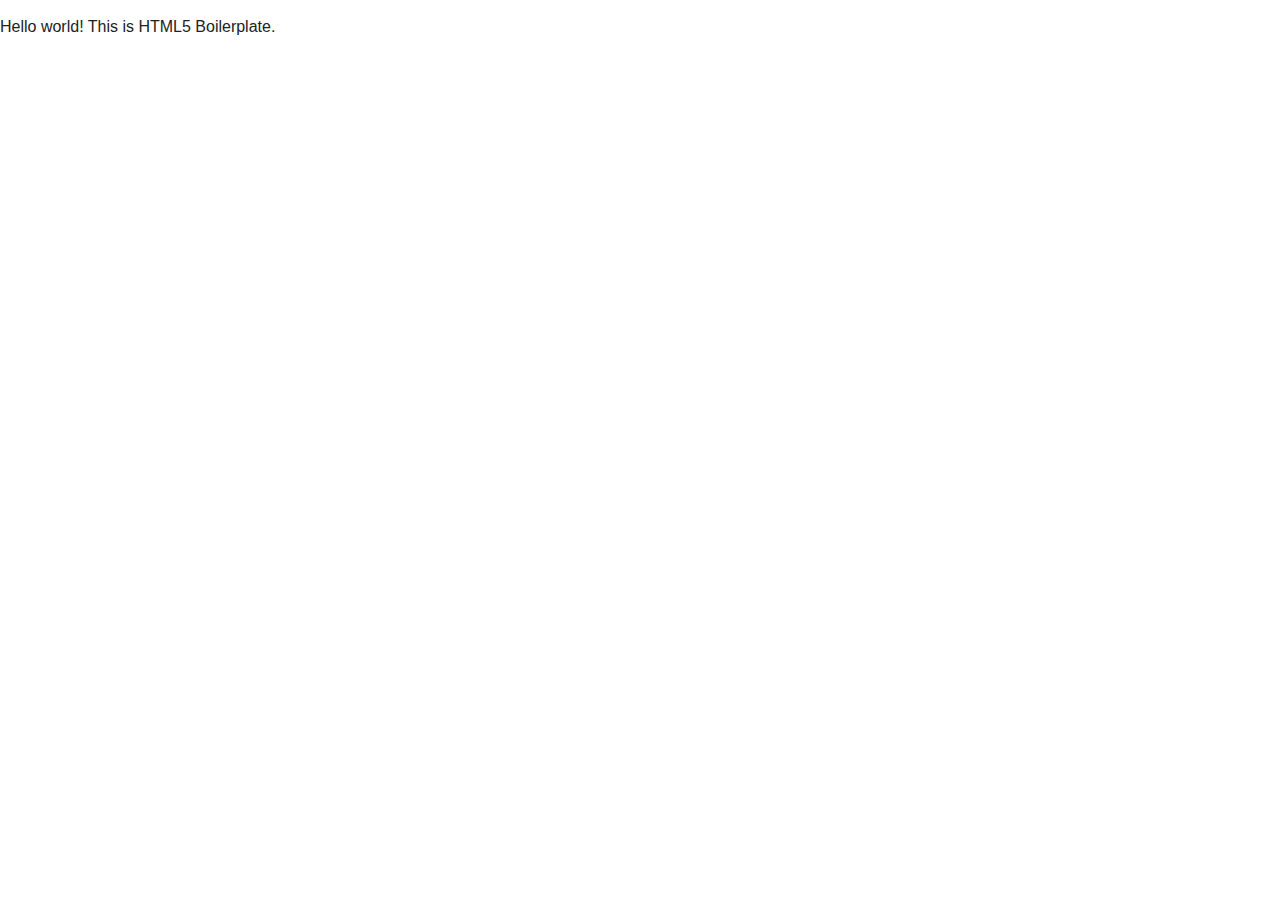
<file: components/html5-boilerplate/index.html>
<!DOCTYPE html>
<!--[if lt IE 7]>      <html class="no-js lt-ie9 lt-ie8 lt-ie7"> <![endif]-->
<!--[if IE 7]>         <html class="no-js lt-ie9 lt-ie8"> <![endif]-->
<!--[if IE 8]>         <html class="no-js lt-ie9"> <![endif]-->
<!--[if gt IE 8]><!--> <html class="no-js"> <!--<![endif]-->
    <head>
        <meta charset="utf-8">
        <meta http-equiv="X-UA-Compatible" content="IE=edge">
        <title></title>
        <meta name="description" content="">
        <meta name="viewport" content="width=device-width, initial-scale=1">

        <!-- Place favicon.ico and apple-touch-icon.png in the root directory -->

        <link rel="stylesheet" href="css/normalize.css">
        <link rel="stylesheet" href="css/main.css">
        <script src="js/vendor/modernizr-2.6.2.min.js"></script>
    </head>
    <body>
        <!--[if lt IE 7]>
            <p class="browsehappy">You are using an <strong>outdated</strong> browser. Please <a href="http://browsehappy.com/">upgrade your browser</a> to improve your experience.</p>
        <![endif]-->

        <!-- Add your site or application content here -->
        <p>Hello world! This is HTML5 Boilerplate.</p>

        <script src="//ajax.googleapis.com/ajax/libs/jquery/1.10.2/jquery.min.js"></script>
        <script>window.jQuery || document.write('<script src="js/vendor/jquery-1.10.2.min.js"><\/script>')</script>
        <script src="js/plugins.js"></script>
        <script src="js/main.js"></script>

        <!-- Google Analytics: change UA-XXXXX-X to be your site's ID. -->
        <script>
            (function(b,o,i,l,e,r){b.GoogleAnalyticsObject=l;b[l]||(b[l]=
            function(){(b[l].q=b[l].q||[]).push(arguments)});b[l].l=+new Date;
            e=o.createElement(i);r=o.getElementsByTagName(i)[0];
            e.src='//www.google-analytics.com/analytics.js';
            r.parentNode.insertBefore(e,r)}(window,document,'script','ga'));
            ga('create','UA-XXXXX-X');ga('send','pageview');
        </script>
    </body>
</html>
</file>
<file: components/html5-boilerplate/css/main.css>
/*! HTML5 Boilerplate v4.3.0 | MIT License | http://h5bp.com/ */

/*
 * What follows is the result of much research on cross-browser styling.
 * Credit left inline and big thanks to Nicolas Gallagher, Jonathan Neal,
 * Kroc Camen, and the H5BP dev community and team.
 */

/* ==========================================================================
   Base styles: opinionated defaults
   ========================================================================== */

html,
button,
input,
select,
textarea {
    color: #222;
}

html {
    font-size: 1em;
    line-height: 1.4;
}

/*
 * Remove text-shadow in selection highlight: h5bp.com/i
 * These selection rule sets have to be separate.
 * Customize the background color to match your design.
 */

::-moz-selection {
    background: #b3d4fc;
    text-shadow: none;
}

::selection {
    background: #b3d4fc;
    text-shadow: none;
}

/*
 * A better looking default horizontal rule
 */

hr {
    display: block;
    height: 1px;
    border: 0;
    border-top: 1px solid #ccc;
    margin: 1em 0;
    padding: 0;
}

/*
 * Remove the gap between images, videos, audio and canvas and the bottom of
 * their containers: h5bp.com/i/440
 */

audio,
canvas,
img,
video {
    vertical-align: middle;
}

/*
 * Remove default fieldset styles.
 */

fieldset {
    border: 0;
    margin: 0;
    padding: 0;
}

/*
 * Allow only vertical resizing of textareas.
 */

textarea {
    resize: vertical;
}

/* ==========================================================================
   Browse Happy prompt
   ========================================================================== */

.browsehappy {
    margin: 0.2em 0;
    background: #ccc;
    color: #000;
    padding: 0.2em 0;
}

/* ==========================================================================
   Author's custom styles
   ========================================================================== */

















/* ==========================================================================
   Helper classes
   ========================================================================== */

/*
 * Image replacement
 */

.ir {
    background-color: transparent;
    border: 0;
    overflow: hidden;
    /* IE 6/7 fallback */
    *text-indent: -9999px;
}

.ir:before {
    content: "";
    display: block;
    width: 0;
    height: 150%;
}

/*
 * Hide from both screenreaders and browsers: h5bp.com/u
 */

.hidden {
    display: none !important;
    visibility: hidden;
}

/*
 * Hide only visually, but have it available for screenreaders: h5bp.com/v
 */

.visuallyhidden {
    border: 0;
    clip: rect(0 0 0 0);
    height: 1px;
    margin: -1px;
    overflow: hidden;
    padding: 0;
    position: absolute;
    width: 1px;
}

/*
 * Extends the .visuallyhidden class to allow the element to be focusable
 * when navigated to via the keyboard: h5bp.com/p
 */

.visuallyhidden.focusable:active,
.visuallyhidden.focusable:focus {
    clip: auto;
    height: auto;
    margin: 0;
    overflow: visible;
    position: static;
    width: auto;
}

/*
 * Hide visually and from screenreaders, but maintain layout
 */

.invisible {
    visibility: hidden;
}

/*
 * Clearfix: contain floats
 *
 * For modern browsers
 * 1. The space content is one way to avoid an Opera bug when the
 *    `contenteditable` attribute is included anywhere else in the document.
 *    Otherwise it causes space to appear at the top and bottom of elements
 *    that receive the `clearfix` class.
 * 2. The use of `table` rather than `block` is only necessary if using
 *    `:before` to contain the top-margins of child elements.
 */

.clearfix:before,
.clearfix:after {
    content: " "; /* 1 */
    display: table; /* 2 */
}

.clearfix:after {
    clear: both;
}

/*
 * For IE 6/7 only
 * Include this rule to trigger hasLayout and contain floats.
 */

.clearfix {
    *zoom: 1;
}

/* ==========================================================================
   EXAMPLE Media Queries for Responsive Design.
   These examples override the primary ('mobile first') styles.
   Modify as content requires.
   ========================================================================== */

@media only screen and (min-width: 35em) {
    /* Style adjustments for viewports that meet the condition */
}

@media print,
       (-o-min-device-pixel-ratio: 5/4),
       (-webkit-min-device-pixel-ratio: 1.25),
       (min-resolution: 120dpi) {
    /* Style adjustments for high resolution devices */
}

/* ==========================================================================
   Print styles.
   Inlined to avoid required HTTP connection: h5bp.com/r
   ========================================================================== */

@media print {
    * {
        background: transparent !important;
        color: #000 !important; /* Black prints faster: h5bp.com/s */
        box-shadow: none !important;
        text-shadow: none !important;
    }

    a,
    a:visited {
        text-decoration: underline;
    }

    a[href]:after {
        content: " (" attr(href) ")";
    }

    abbr[title]:after {
        content: " (" attr(title) ")";
    }

    /*
     * Don't show links for images, or javascript/internal links
     */

    .ir a:after,
    a[href^="javascript:"]:after,
    a[href^="#"]:after {
        content: "";
    }

    pre,
    blockquote {
        border: 1px solid #999;
        page-break-inside: avoid;
    }

    thead {
        display: table-header-group; /* h5bp.com/t */
    }

    tr,
    img {
        page-break-inside: avoid;
    }

    img {
        max-width: 100% !important;
    }

    @page {
        margin: 0.5cm;
    }

    p,
    h2,
    h3 {
        orphans: 3;
        widows: 3;
    }

    h2,
    h3 {
        page-break-after: avoid;
    }
}
</file>
